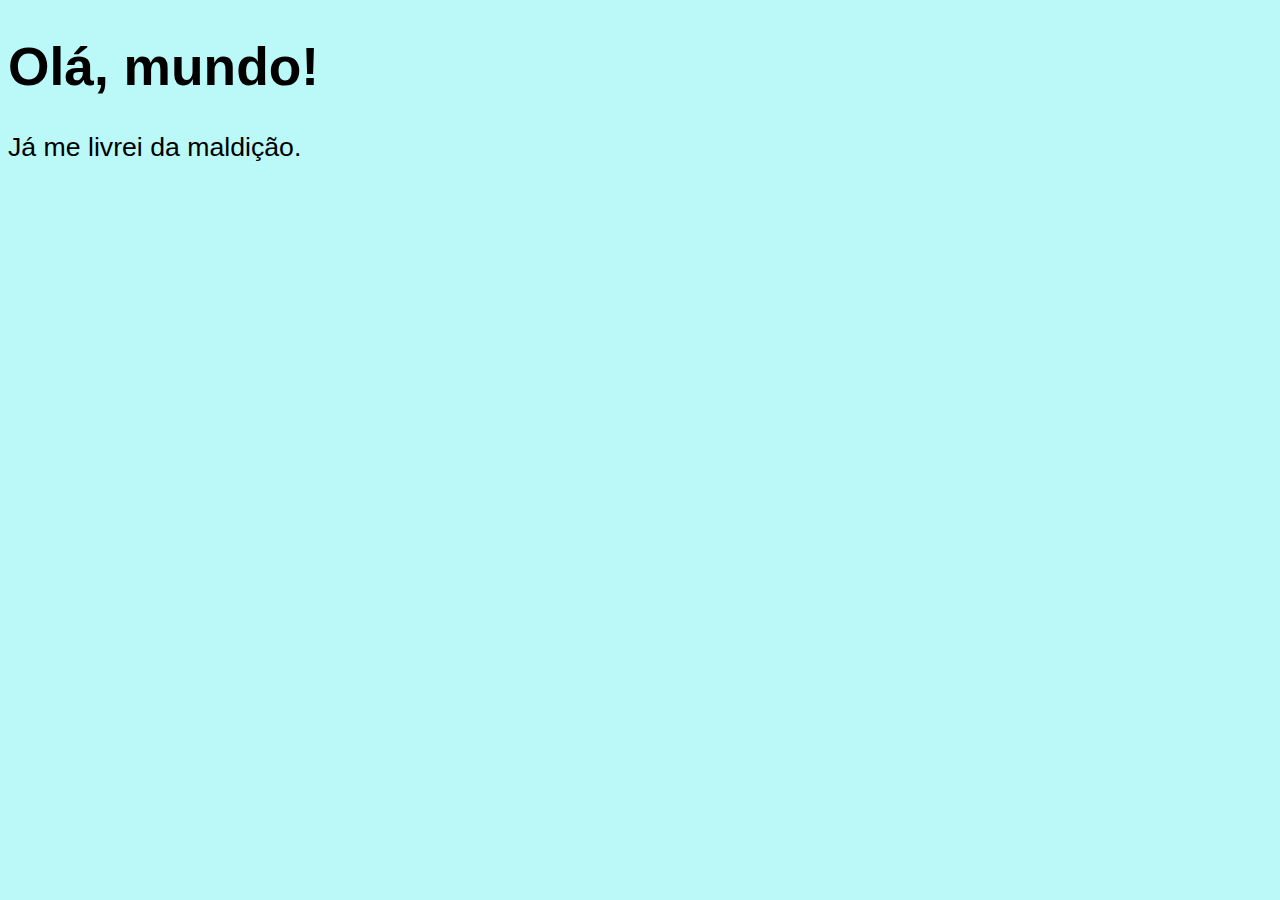
<file: exercícios/aula04/index.html>
<!DOCTYPE html>
<html lang="pt-br">
<head>
    <meta charset="UTF-8">
    <meta http-equiv="X-UA-Compatible" content="IE=edge">
    <meta name="viewport" content="width=device-width, initial-scale=1.0">
    <title>Document</title>
    <style>
        body {
            background-color: rgb(187, 248, 248);
            color: black;
            font: normal 20pt Arial; 
        }
    </style>
</head>
<body>
    <h1>Olá, mundo! </h1>
    <p>Já me livrei da maldição.</p>
    <script>
        window.alert('Minha primeira mensagem')
        window.confirm('Está gostando de JS?') // janela botao ok ou cancela
        window.prompt('Qual seu nome?') //vai perguntar o nome
    </script>
</body>
</html>
</file>
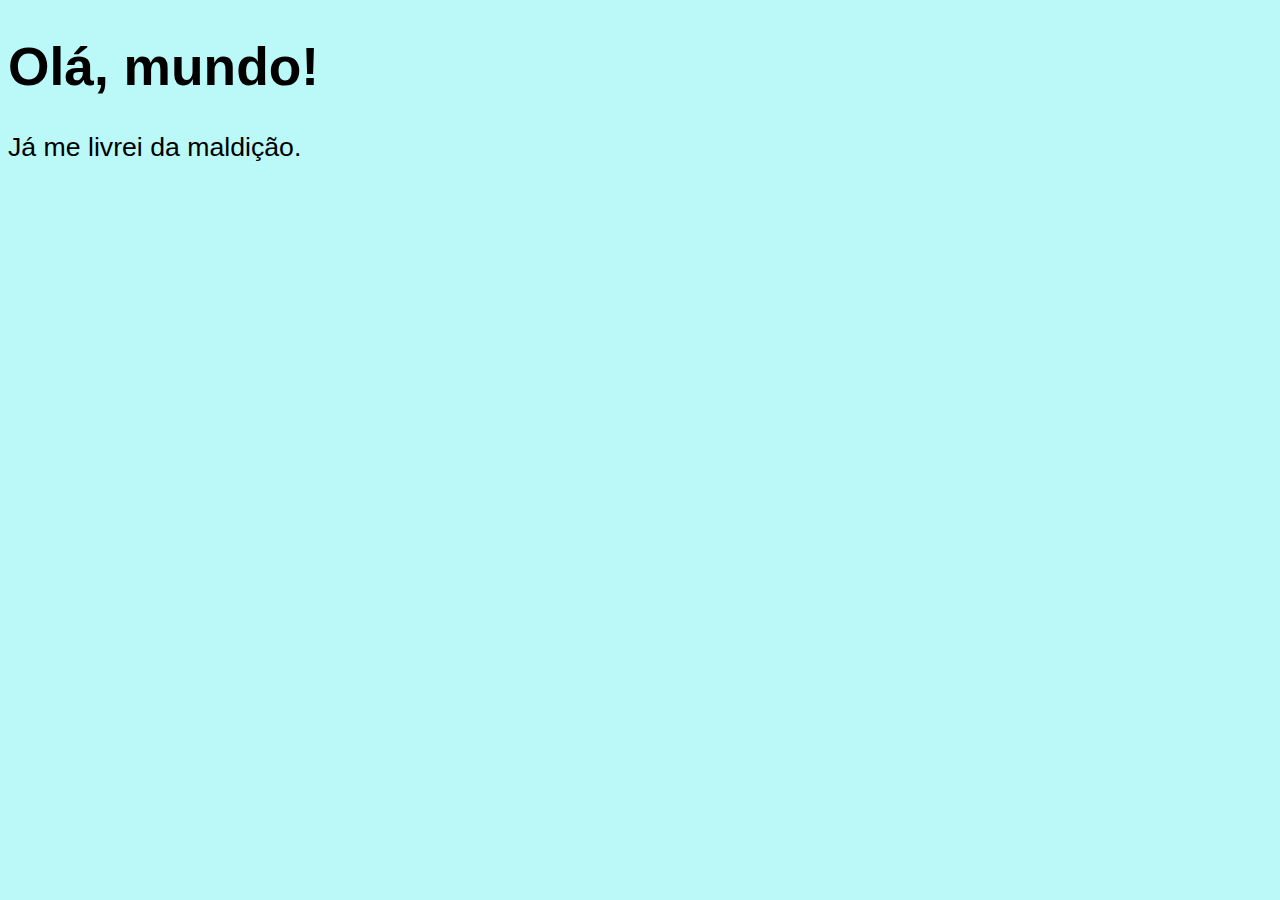
<file: exercícios/aula06/ex002.html>
<!DOCTYPE html>
<html lang="pt-br">
<head>
    <meta charset="UTF-8">
    <meta http-equiv="X-UA-Compatible" content="IE=edge">
    <meta name="viewport" content="width=device-width, initial-scale=1.0">
    <title>Document</title>
    <style>
        body {
            background-color: rgb(187, 248, 248);
            color: black;
            font: normal 20pt Arial; 
        }
    </style>
</head>
<body>
    <h1>Olá, mundo! </h1>
    <p>Já me livrei da maldição.</p>
    <script>
        var nome = window.prompt('Qual seu nome?')//vai perguntar o nome
        window.alert('É um grande prazer em te conhecer, ' + nome + '!') //contatenação, sinal de mais
    </script>
</body>
</html>
</file>
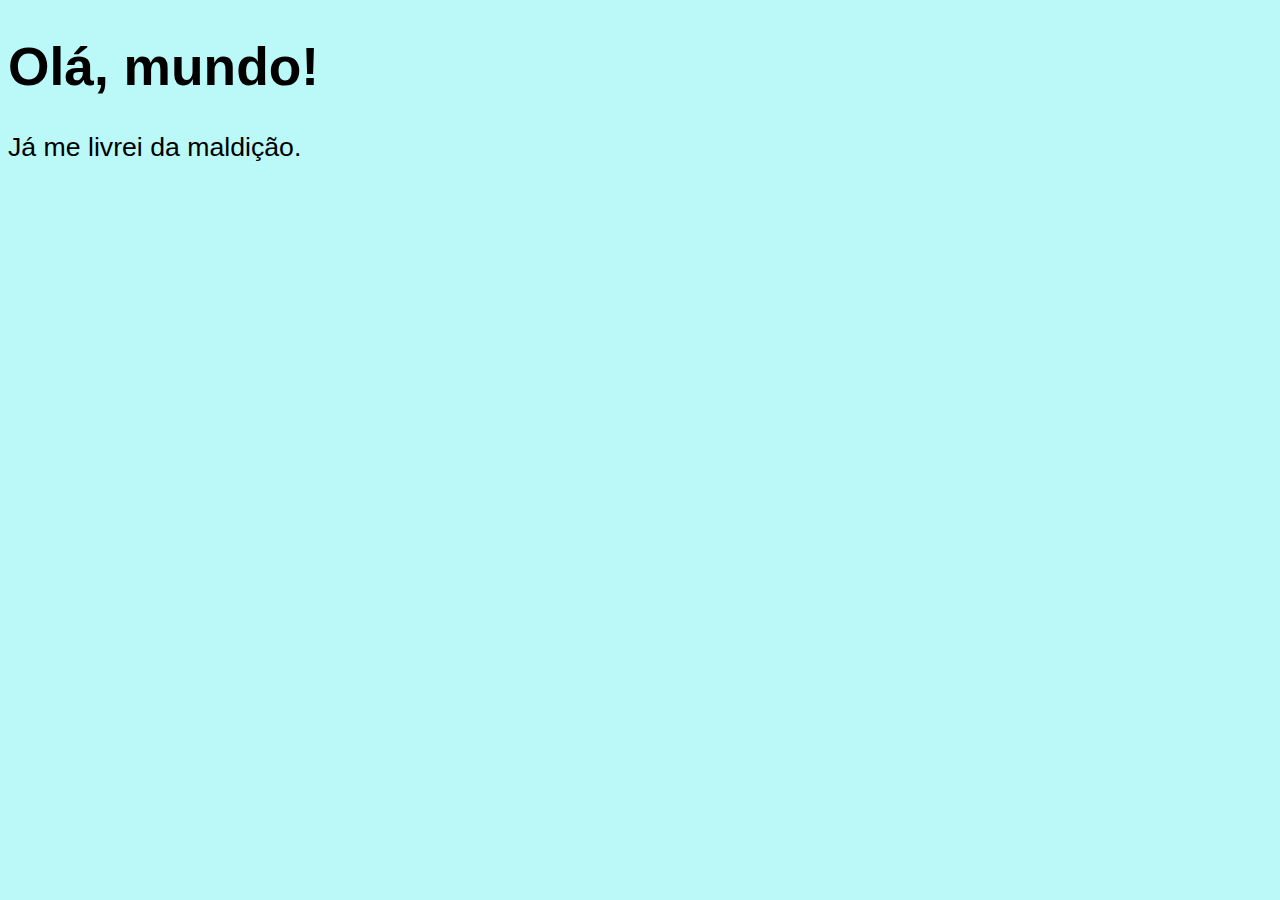
<file: exercícios/aula06/ex003.html>
<!DOCTYPE html>
<html lang="pt-br">
<head>
    <meta charset="UTF-8">
    <meta http-equiv="X-UA-Compatible" content="IE=edge">
    <meta name="viewport" content="width=device-width, initial-scale=1.0">
    <title>Document</title>
    <style>
        body {
            background-color: rgb(187, 248, 248);
            color: black;
            font: normal 20pt Arial; 
        }
    </style>
</head>
<body>
    <h1>Olá, mundo! </h1>
    <p>Já me livrei da maldição.</p>
    <script>
       var n1 = Number(window.prompt('Digite um numero:'))
       var n2 = Number(window.prompt('Digite outro numero:'))
       var s = n1 + n2
       window.alert(`A soma entre ${n1} e ${n2} é igual a ${s}`)
    </script>
</body>
</html>
</file>
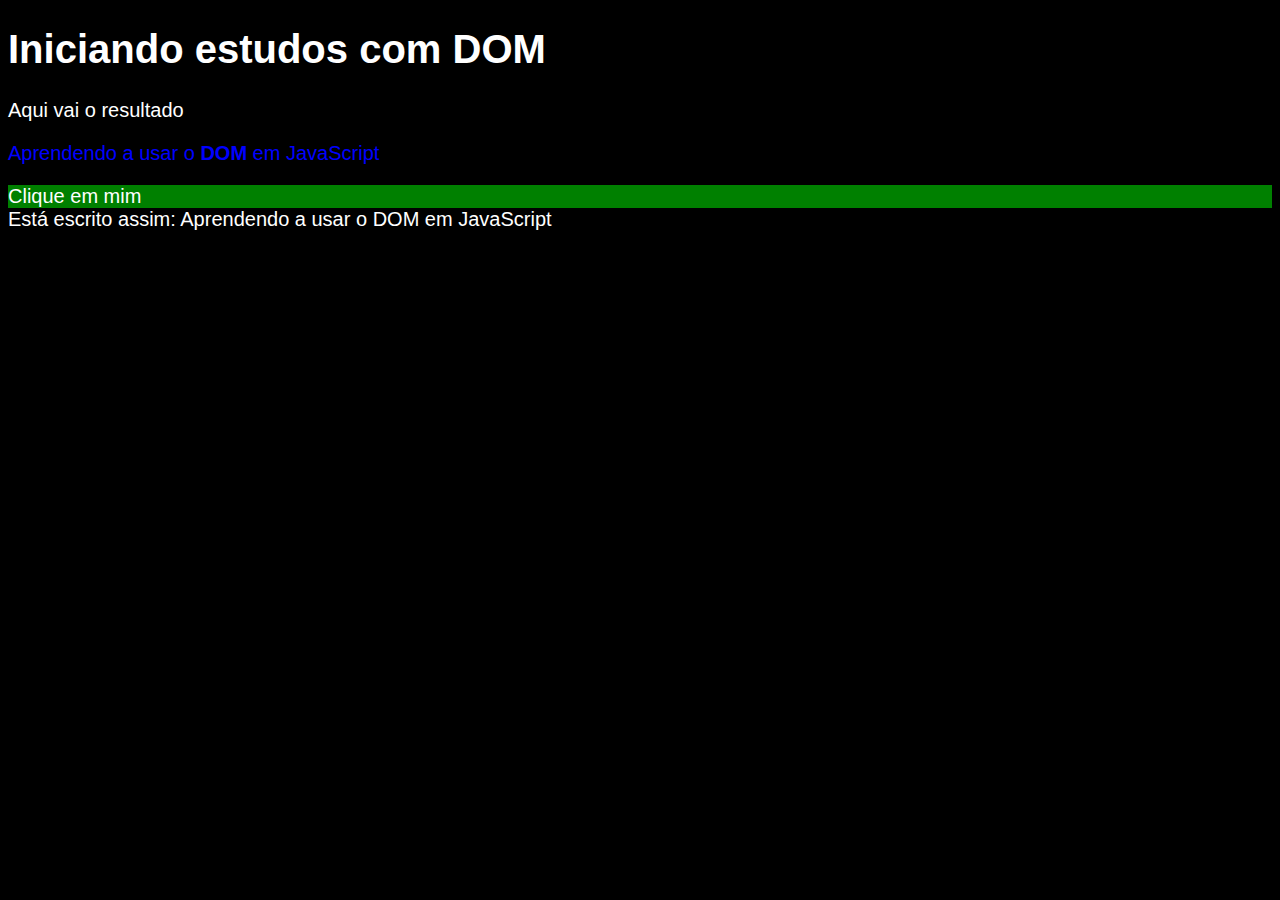
<file: exercícios/aula06/ex005.html>
<!DOCTYPE html>
<html lang="pt-br">
<head>
    <meta charset="UTF-8">
    <meta http-equiv="X-UA-Compatible" content="IE=edge">
    <meta name="viewport" content="width=device-width, initial-scale=1.0">
    <title>Primeiros Passos com DOM</title>
    <style>
        body{
            background-color: rgb(68, 125, 199);
            color: white;
            font: normal 15pt Arial;
        }

    </style>
</head>
<body>
    <h1>Iniciando estudos com DOM</h1>
    <p>Aqui vai o resultado</p>
    <p>Aprendendo a usar o <strong>DOM</strong> em JavaScript </p>
    <div id = 'msg'>Clique em mim</div>
    <script>
        var corpo = window.document.body
        var p1 = window.document.getElementsByTagName('p')[1]
        var d = window.document.getElementById('msg')
        window.document.write('Está escrito assim: ' + p1.innerText)
        corpo.style.background = 'black'
        p1.style.color = 'blue'
        d.style.background = 'green'
        /*d.innerText = 'Estou aguardando...'*/
        
    </script>
</body>
</html>
</file>
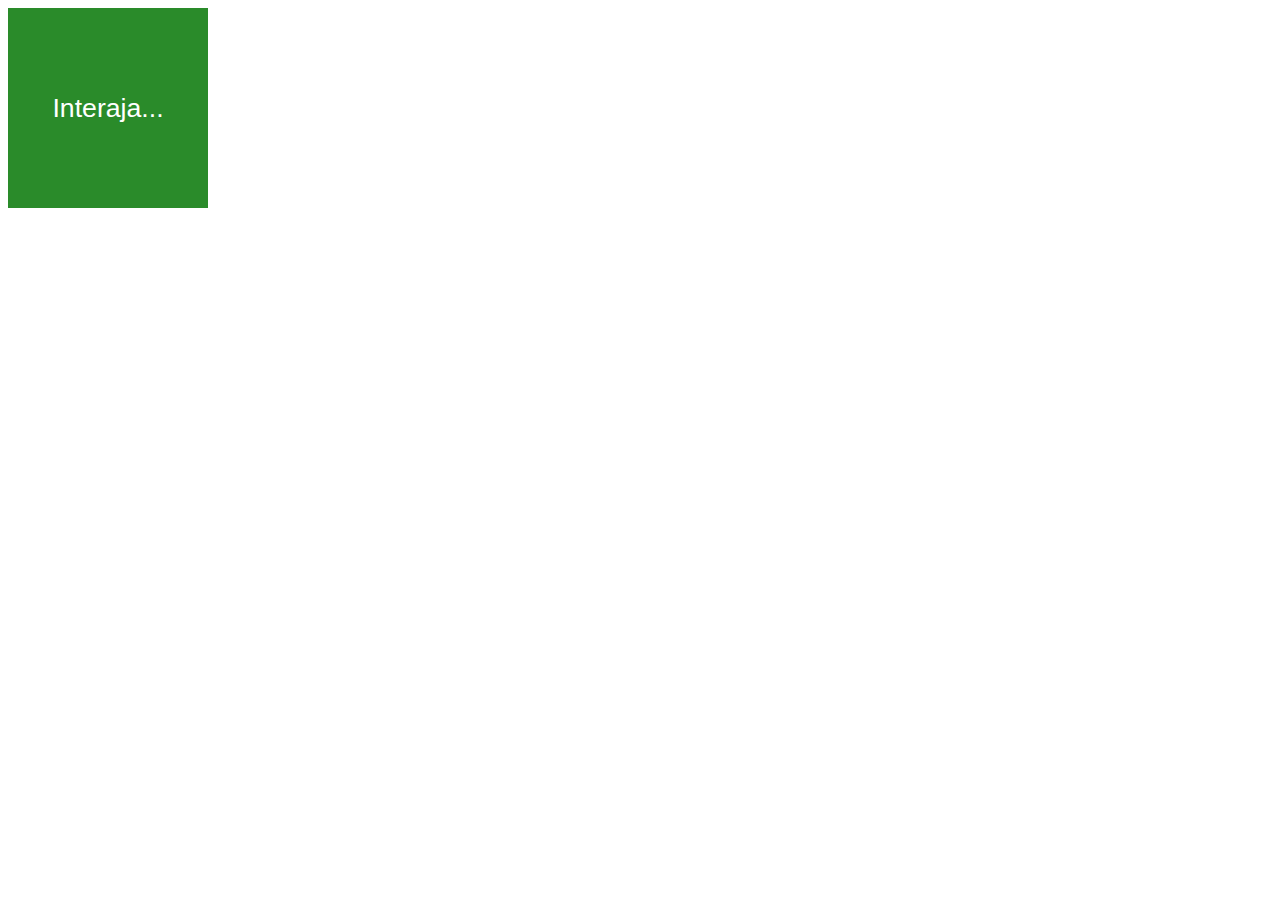
<file: exercícios/aula10/ex006.html>
<!DOCTYPE html>
<html lang="pt-br">
<head>
    <meta charset="UTF-8">
    <meta http-equiv="X-UA-Compatible" content="IE=edge">
    <meta name="viewport" content="width=device-width, initial-scale=1.0">
    <title>Eventos DOM</title>
    <style>
        div#area {
            font: normal 20pt Arial;
            background: rgb(42, 139, 42);
            color: white;
            width: 200px;
            height: 200px;
            line-height: 200px;
            text-align: center;
        }
        div#barea {
            font: normal 20pt Arial;
            background: rgb(42, 92, 139);
            color: white;
            width: 200px;
            height: 200px;
            line-height: 200px;
            text-align: center;
        }
    </style>
</head>
<body>
    <div id = 'area'>
        Interaja...
    </div>

    <script>
        var a = window.document.getElementById('area')
        a.addEventListener('click', clicar)
        a.addEventListener('mouseenter', entrar)
        a.addEventListener('mouseout', sair)

        function clicar(){
            a.innerText = 'Clicou!'
            a.style.background = 'red'
        }
        function entrar(){
            a.innerText = 'Entou'
        }
        function sair(){
            a.innerText = 'Saiu!'
            a.style.background = 'green'
        }

    </script>
</body>
</html>
</file>
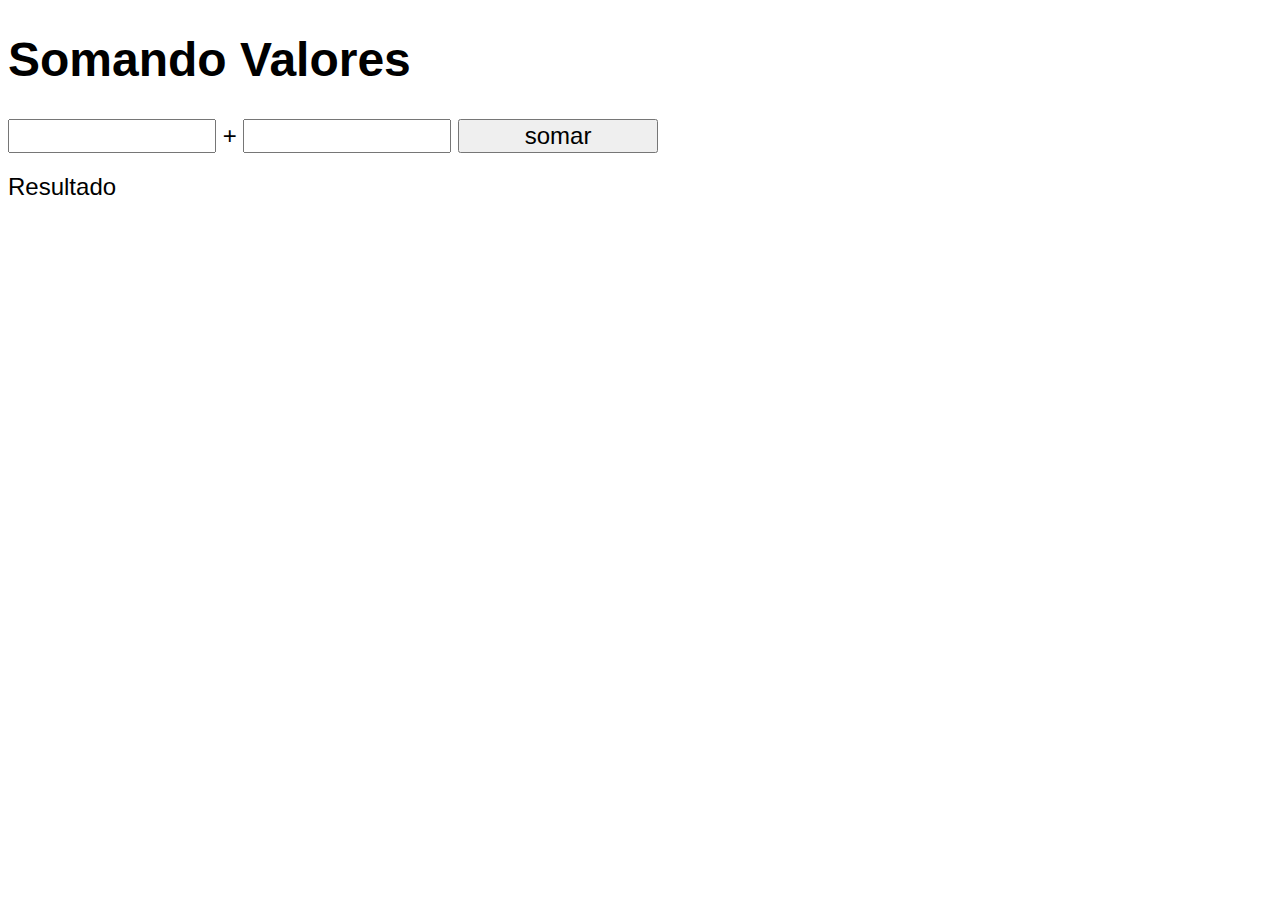
<file: exercícios/aula10/ex007.html>
<!DOCTYPE html>
<html lang="pt-br">
<head>
    <meta charset="UTF-8">
    <meta http-equiv="X-UA-Compatible" content="IE=edge">
    <meta name="viewport" content="width=device-width, initial-scale=1.0">
    <title>Somando Numeros</title>
    <style>
        body {
            font: normal 18pt Arial;
        }
        input {
            font: normal 18pt Arial;
            width: 200px;
        }
        div#res{
            margin-top: 20px;
        }
    </style>
</head>
<body>
    <h1>Somando Valores</h1>
    <input type="number" name="txtn1" id="txtn1"> +
    <input type="number" name="txtn2" id="txtn2">
    <input type="button" value="somar" onclick="somar()">
    <div id="res">Resultado</div>
    <script>
        function somar() {
            var tn1 = window.document.getElementById('txtn1')
            var tn2 = window.document.getElementById('txtn2')
            var res = window.document.getElementById('res')
            var n1 = Number(tn1.value)
            var n2 = Number(tn2.value)
            var s = n1 + n2
            res.innerHTML = `A soma entre ${n1} e ${n2} é igual a <strong>${s}</strong>`
        }
    </script>

</body>
</html>
</file>
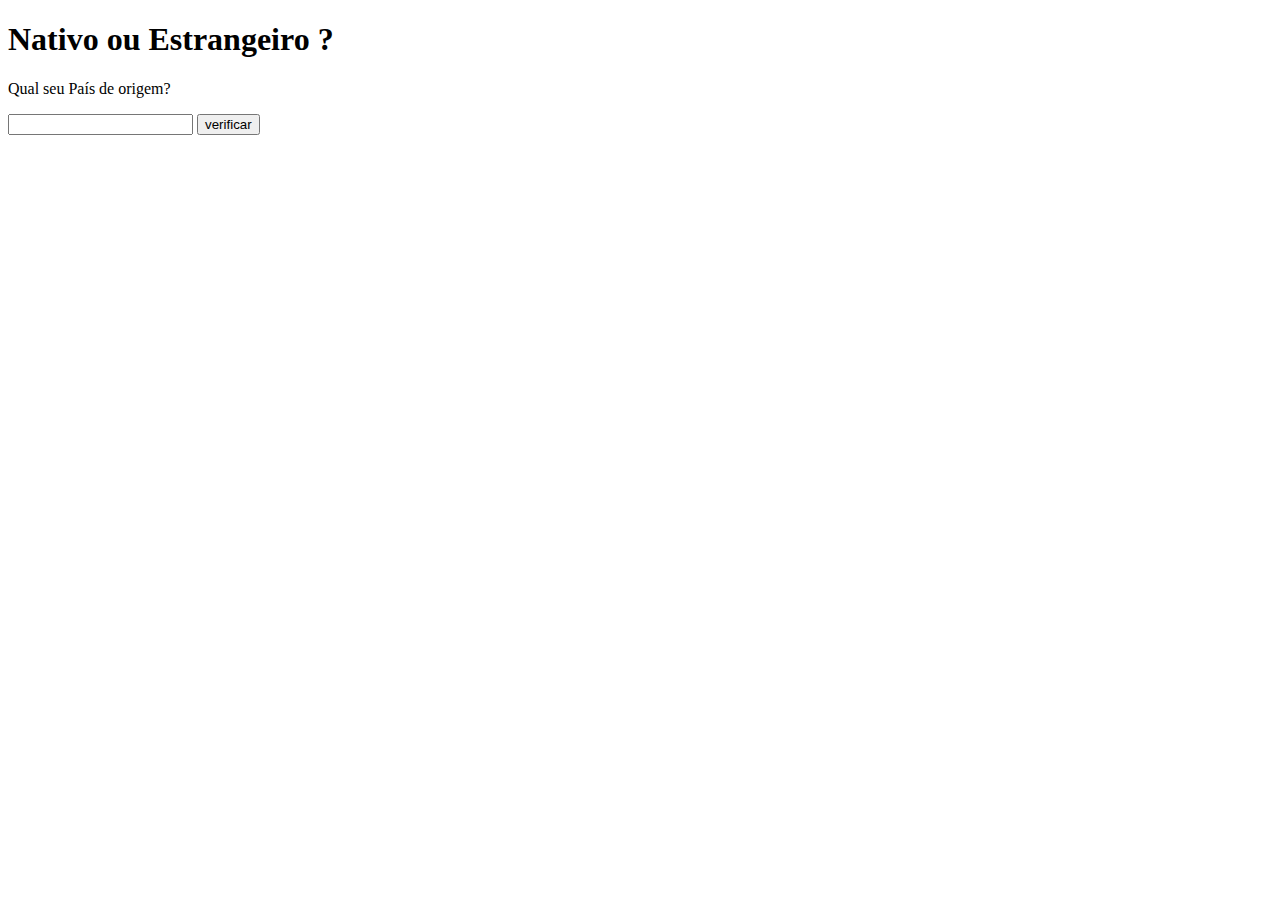
<file: exercícios/aula11/ex009.html>
<!DOCTYPE html>
<html lang="pt-br">
<head>
    <meta charset="UTF-8">
    <meta http-equiv="X-UA-Compatible" content="IE=edge">
    <meta name="viewport" content="width=device-width, initial-scale=1.0">
    <title>País</title>
</head>
<body>
    <h1>Nativo ou Estrangeiro ?</h1>
    <p>Qual seu País de origem?</p>
    <input type="text" name="pais" id="pais"> 
    <input type="button" value="verificar" onclick="calcular()">
    <div id="res">

    </div>
    <script>
        function calcular() {
        var pais = window.document.querySelector('input#pais')
        var res = window.document.querySelector('div#res')
        var val = String(pais.value)
        res.innerHTML = `<p>Você é do País ${val}</p>`
        if (val == 'Brasil'){
            res.innerHTML += `<p>Você é Brasileiro!</p>`
        } else{
        res.innerHTML += `<p>Você é estrangeiro!</p>`
        } 
    }
    </script>
</body>
</html>
</file>
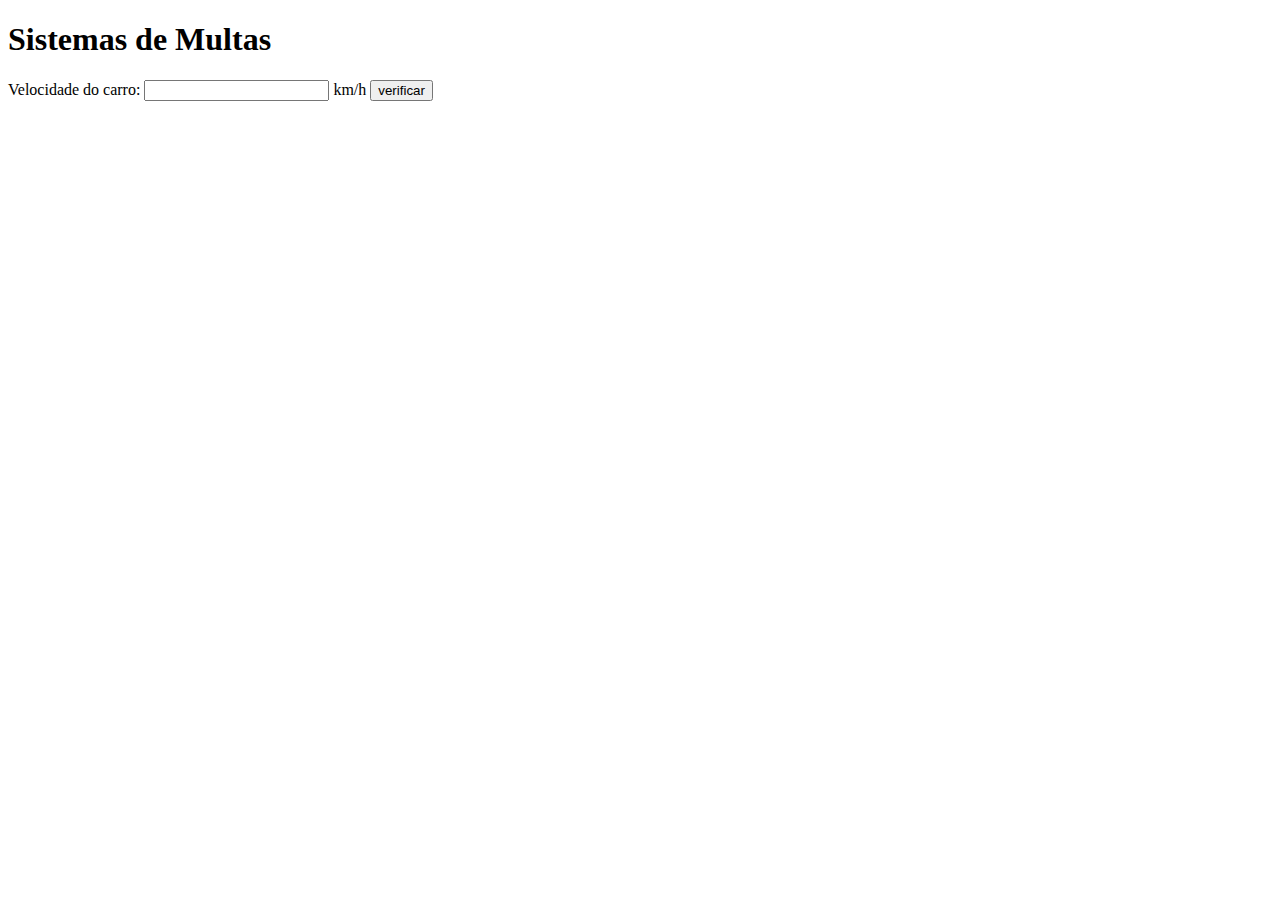
<file: exercícios/aula11/ex010.html>
<!DOCTYPE html>
<html lang="pt-br">
<head>
    <meta charset="UTF-8">
    <meta http-equiv="X-UA-Compatible" content="IE=edge">
    <meta name="viewport" content="width=device-width, initial-scale=1.0">
    <title>Detran</title>
</head>
<body>
    <h1>Sistemas de Multas</h1>
    Velocidade do carro: <input type="number" name="txtvl" id="txtvl"> km/h 
    <input type="button" value="verificar" onclick="calcular()">
    <div id="res">

    </div>
    <script>
        function calcular() {
        var txtv = window.document.querySelector('input#txtvl')
        var res = window.document.querySelector('div#res')
        var vel = Number(txtv.nodeValue)
        res.innerHTML = `<p>Sua velocidade atual é de <strong>${vel}km/h</strong></p>`
        if (vel > 60) {
            res.innerHTML += `<p>Você está <strong>MULTADO</strong> por execesso de velocidade!</p>`
        }
        res.innerHTML += `<p>Dirija sempre com cinto de segurança!</p>`
        
    }
    </script>
</body>
</html>
</file>
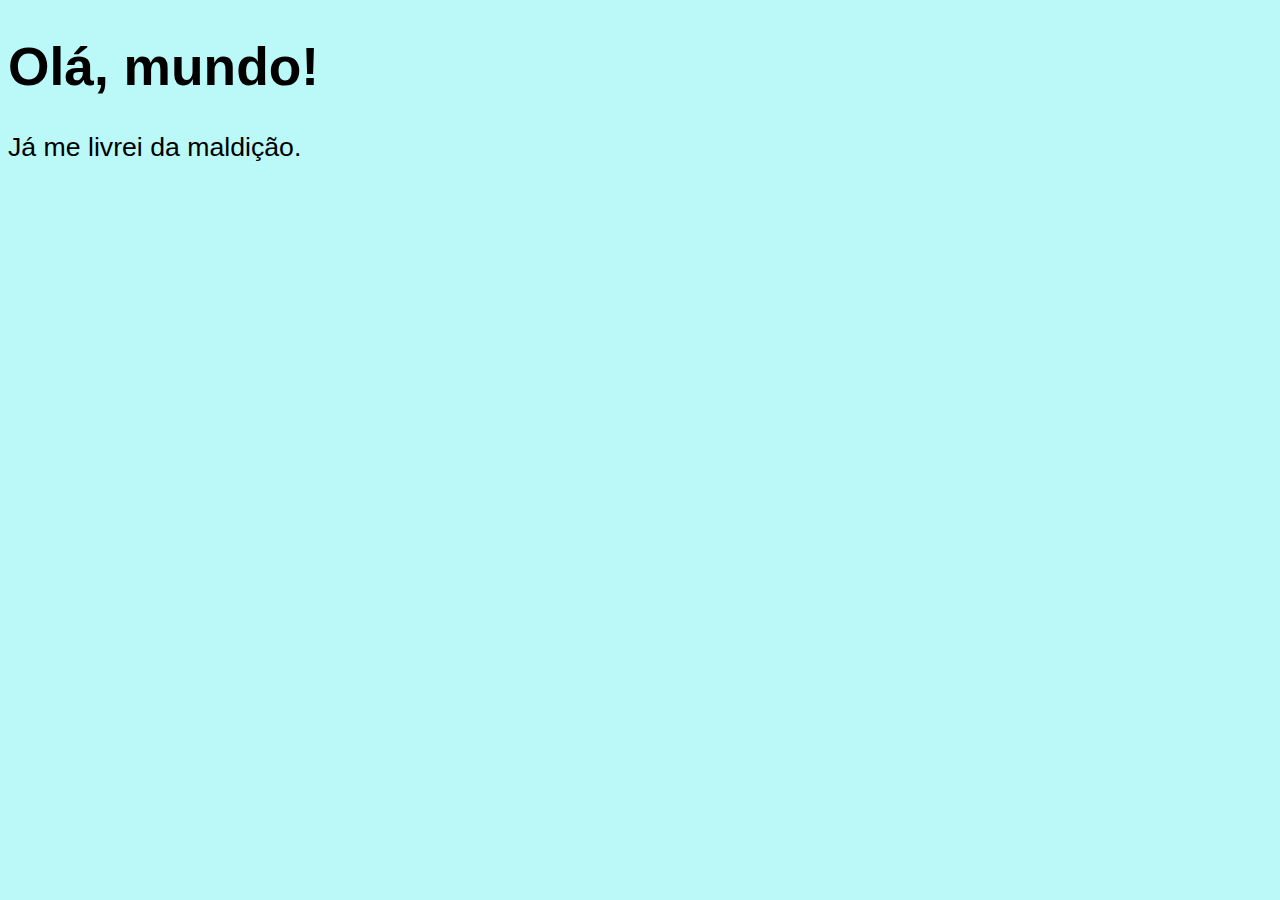
<file: exercícios/ex002/ex002.html>
<!DOCTYPE html>
<html lang="pt-br">
<head>
    <meta charset="UTF-8">
    <meta http-equiv="X-UA-Compatible" content="IE=edge">
    <meta name="viewport" content="width=device-width, initial-scale=1.0">
    <title>Document</title>
    <style>
        body {
            background-color: rgb(187, 248, 248);
            color: black;
            font: normal 20pt Arial; 
        }
    </style>
</head>
<body>
    <h1>Olá, mundo! </h1>
    <p>Já me livrei da maldição.</p>
    <script>
        var nome = window.prompt('Qual seu nome?')
        window.alert('É um grande prazer em te conhecer, ' + nome + '!') //contatenação, sinal de mais
    </script>
</body>
</html>
</file>
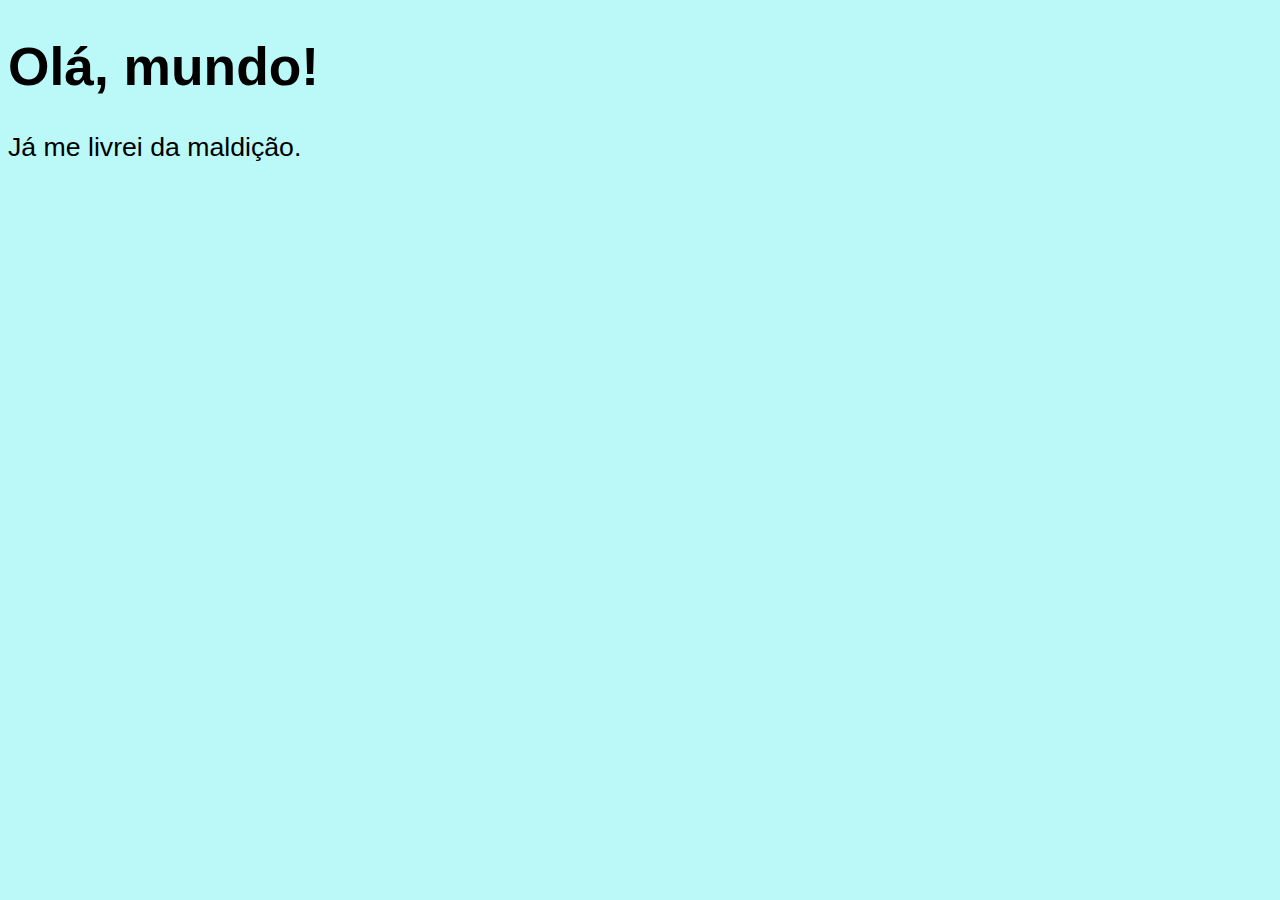
<file: exercícios/ex002/ex003.html>
<!DOCTYPE html>
<html lang="pt-br">
<head>
    <meta charset="UTF-8">
    <meta http-equiv="X-UA-Compatible" content="IE=edge">
    <meta name="viewport" content="width=device-width, initial-scale=1.0">
    <title>Document</title>
    <style>
        body {
            background-color: rgb(187, 248, 248);
            color: black;
            font: normal 20pt Arial; 
        }
    </style>
</head>
<body>
    <h1>Olá, mundo! </h1>
    <p>Já me livrei da maldição.</p>
    <script>
       var n1 = Number.parseInt (window.prompt('Digite um numero:'))
       var n2 = Number.parseInt (window.prompt('Digite outro numero:'))
       var s = n1 + n2
       window.alert('A soma dos valores é' + s)
    </script>
</body>
</html>
</file>
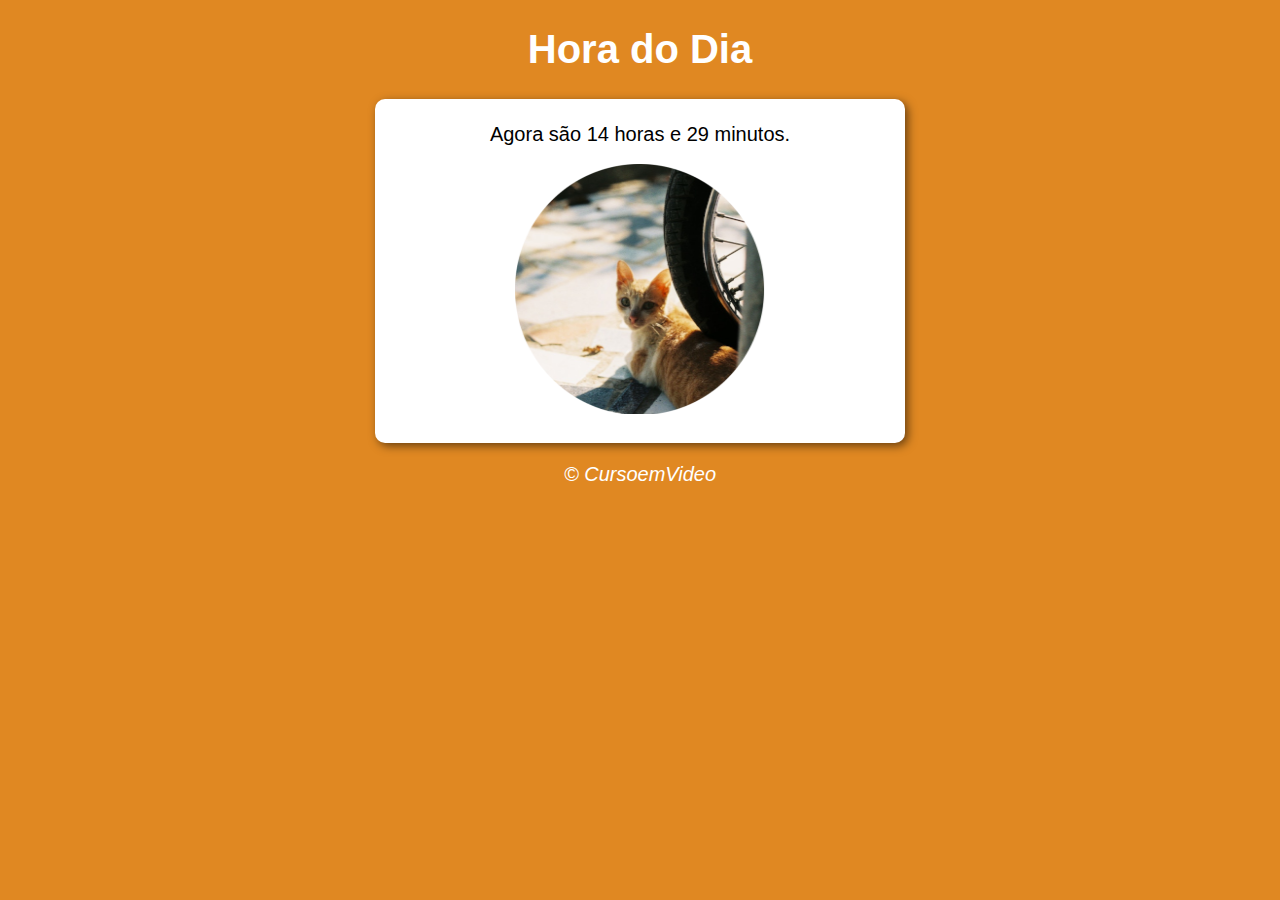
<file: exercícios/aula12ex/ex014/modelo.html>
<!DOCTYPE html>
<html lang="en">
<head>
    <meta charset="UTF-8">
    <meta http-equiv="X-UA-Compatible" content="IE=edge">
    <meta name="viewport" content="width=device-width, initial-scale=1.0">
    <title>Hora do Dia</title>
    <link rel="stylesheet" href="style.css">
</head>
<body onload="carregar()">
    <header>
        <h1>Hora do Dia</h1>
    </header>
    <section>
        <div id="msg">
            
        </div>
        <div id="foto">
            <img id="imagem" src="manhã.png" alt="foto do dia">
            
        </div>
    </section>
    <footer>
        <p>&copy; CursoemVideo</p>
    </footer>
    <script src="script.js"></script>
</body>
</html>
</file>
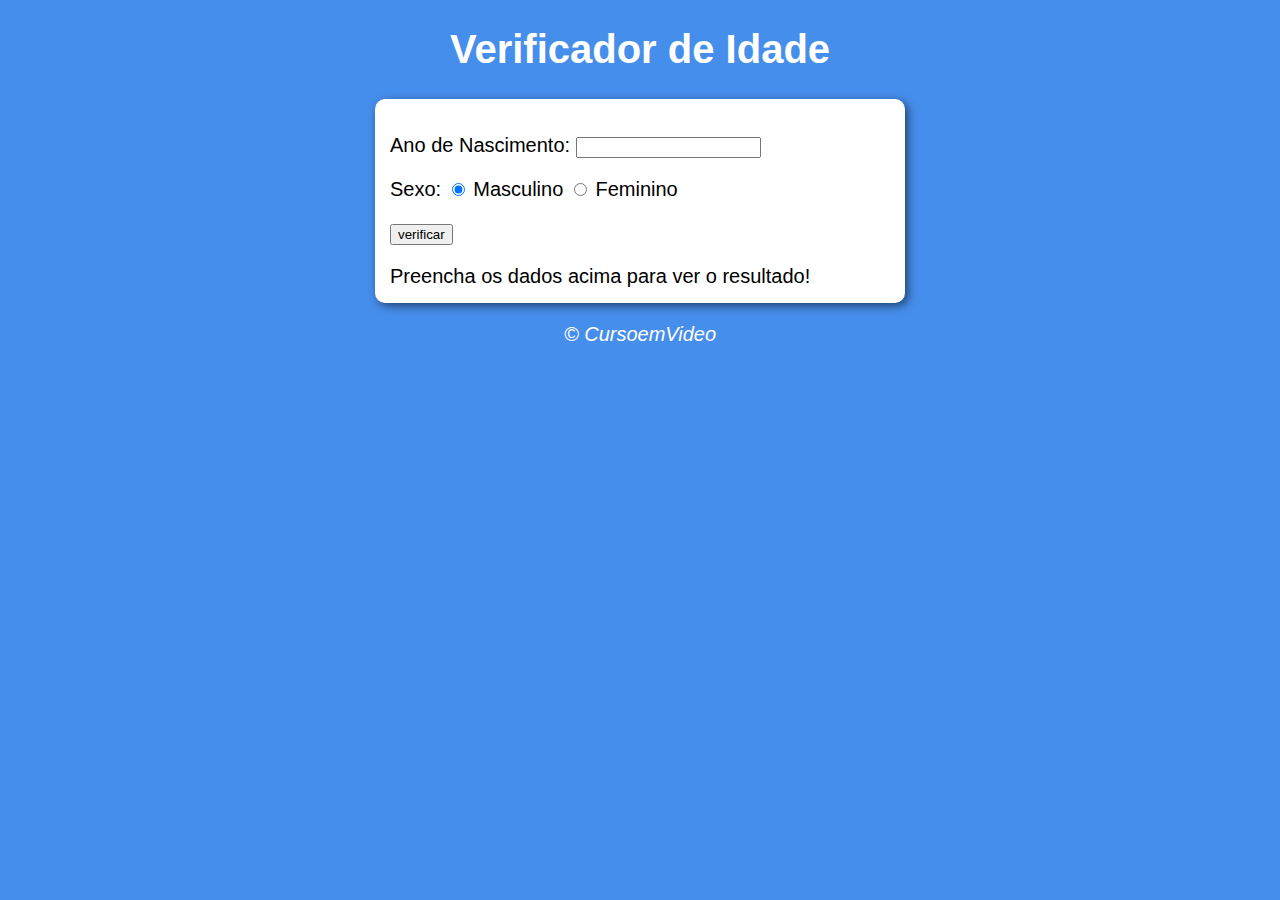
<file: exercícios/aula12ex/ex015/modelo.html>
<!DOCTYPE html>
<html lang="en">
<head>
    <meta charset="UTF-8">
    <meta http-equiv="X-UA-Compatible" content="IE=edge">
    <meta name="viewport" content="width=device-width, initial-scale=1.0">
    <title>Modelo de Exercício</title>
    <link rel="stylesheet" href="style.css">
</head>
<body>
    <header>
        <h1>Verificador de Idade</h1>
    </header>
    <section>
        <div>
            <p>Ano de Nascimento:
                <input type="number" name="txtano" id="txtano" min="0">
            </p>
            <p>Sexo:
                <input type="radio" name="radsex" id="masc" checked>
                <label for="masc">Masculino</label>
                <input type="radio" name="radsex" id="fem">
                <label for="fem">Feminino</label>
            </p>
            <p>
                <input type="button" value="verificar" onclick="verificar()">
            </p>
        </div>
        <div id="res">
            Preencha os dados acima para ver o resultado!
        </div>
    </section>
    <footer>
        <p>&copy; CursoemVideo</p>
    </footer>
    <script src="script.js"></script>
</body>
</html>
</file>
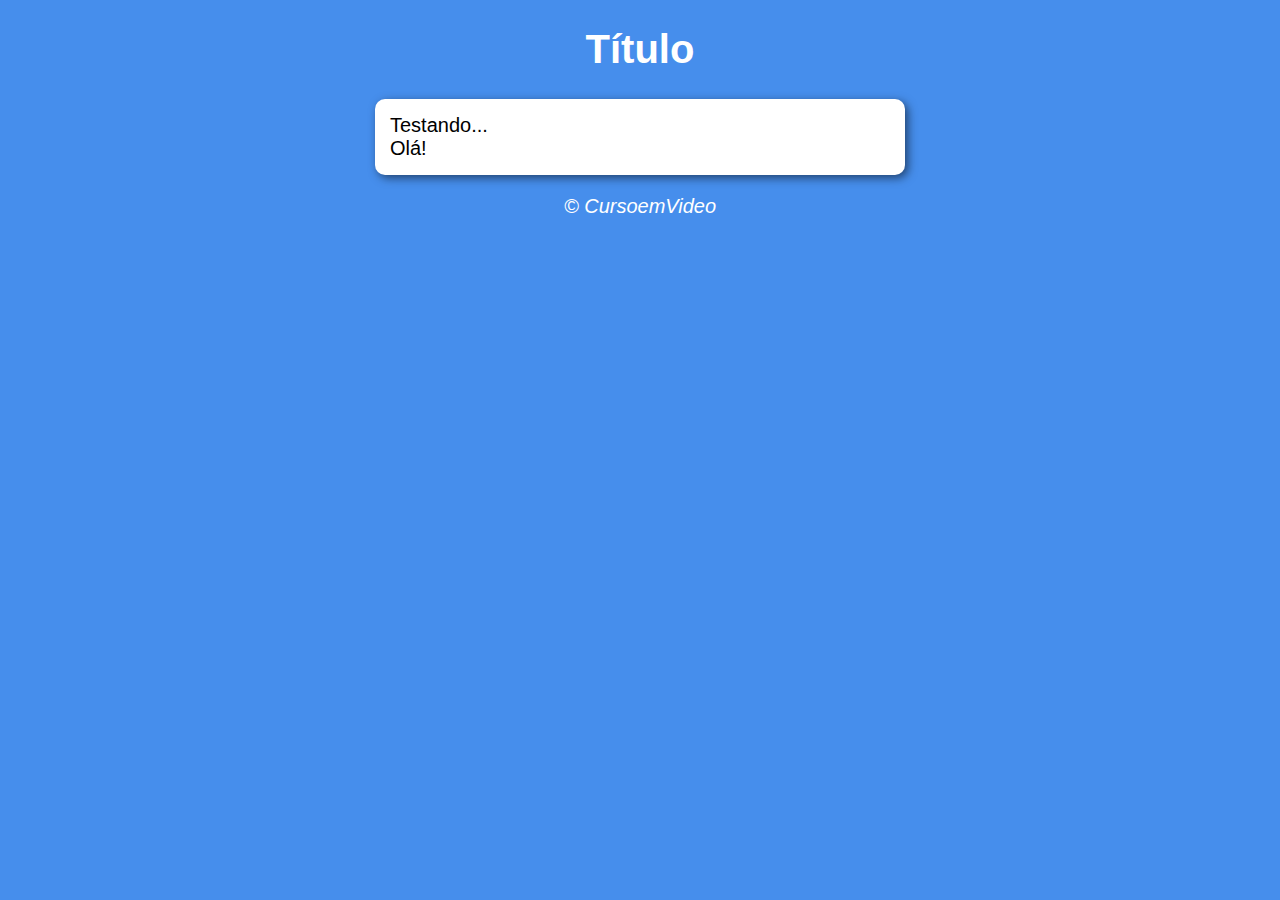
<file: exercícios/aula12ex/Modelo/modelo.html>
<!DOCTYPE html>
<html lang="en">
<head>
    <meta charset="UTF-8">
    <meta http-equiv="X-UA-Compatible" content="IE=edge">
    <meta name="viewport" content="width=device-width, initial-scale=1.0">
    <title>Modelo de Exercício</title>
    <link rel="stylesheet" href="style.css">
</head>
<body>
    <header>
        <h1>Título</h1>
    </header>
    <section>
        <div>
            Testando...
        </div>
        <div>
            Olá!
        </div>
    </section>
    <footer>
        <p>&copy; CursoemVideo</p>
    </footer>
    <script src="script.js"></script>
</body>
</html>
</file>
<file: exercícios/aula12ex/ex014/style.css>
body{
    background-color: rgb(70, 142, 236);
    font: normal 15pt Arial;
}

header{
    color: white;
    text-align: center;
}

section{
    background: white;
    border-radius: 10px;
    padding: 15px;
    width: 500px;
    margin: auto;
    box-shadow: 3px 3px 10px rgba(0, 0, 0, 0.534);
}

div{
    text-align: center;
    padding: 9px;
}

div#foto > img#imagem {
    width: 250px;
    height: 250px;
}
footer{
    color: white;
    text-align: center;
    font-style: italic;
}
</file>
<file: exercícios/aula12ex/ex015/style.css>
body{
    background-color: rgb(70, 142, 236);
    font: normal 15pt Arial;
}

header{
    color: white;
    text-align: center;
}

section{
    background: white;
    border-radius: 10px;
    padding: 15px;
    width: 500px;
    margin: auto;
    box-shadow: 3px 3px 10px rgba(0, 0, 0, 0.534);
}

footer{
    color: white;
    text-align: center;
    font-style: italic;
}
</file>
<file: exercícios/aula12ex/Modelo/style.css>
body{
    background-color: rgb(70, 142, 236);
    font: normal 15pt Arial;
}

header{
    color: white;
    text-align: center;
}

section{
    background: white;
    border-radius: 10px;
    padding: 15px;
    width: 500px;
    margin: auto;
    box-shadow: 3px 3px 10px rgba(0, 0, 0, 0.534);
}

footer{
    color: white;
    text-align: center;
    font-style: italic;
}
</file>
